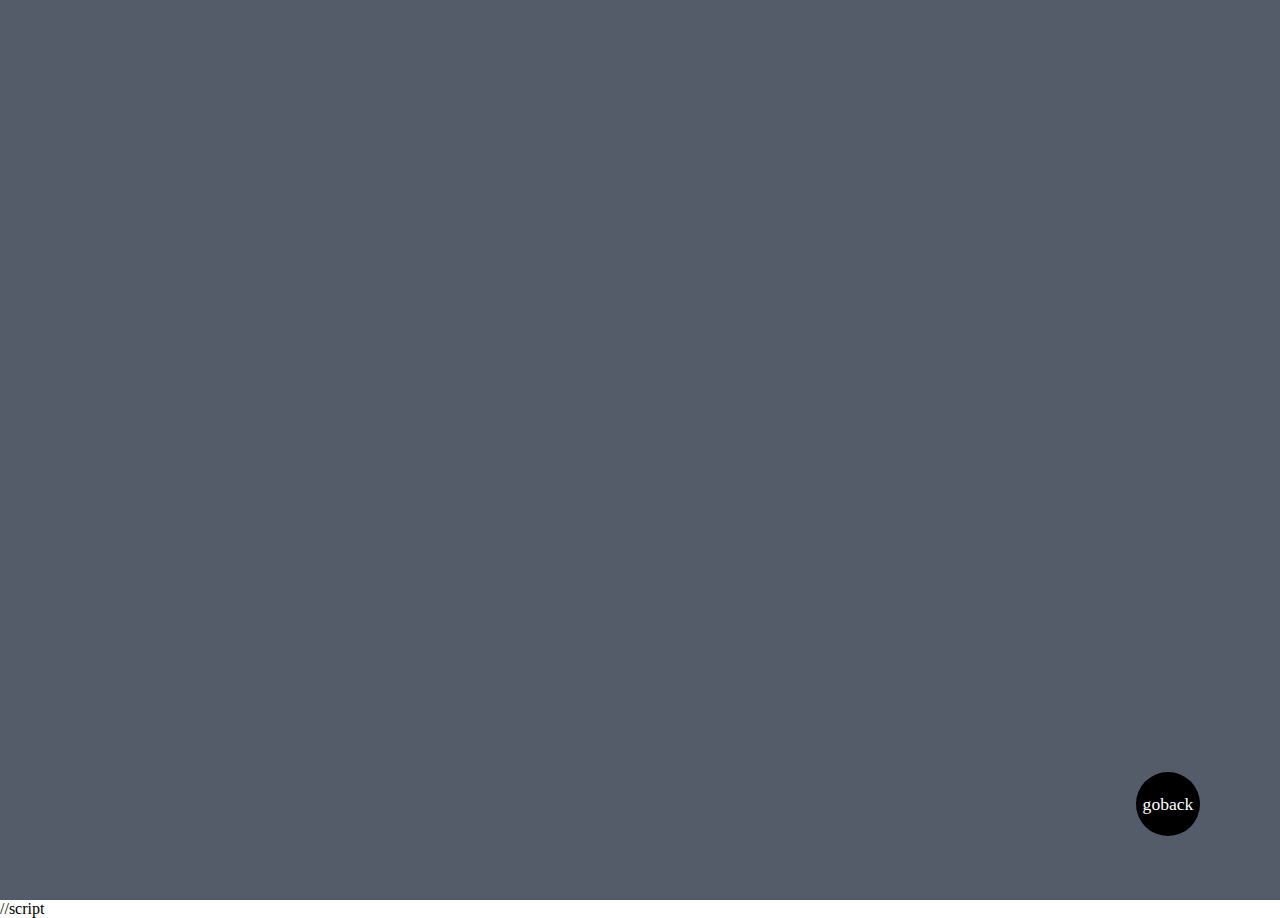
<file: gallery.html>
<!DOCTYPE html>
<html lang="en">
<head>
    <meta charset="UTF-8">
    <meta http-equiv="X-UA-Compatible" content="IE=edge">
    <meta name="viewport" content="width=device-width, initial-scale=1.0">
    <link rel="stylesheet" href="./gallerystyle.css">
    <title>Mygallery</title>
</head>
<body>
    <div class="gallery-cont">
    </div>
    <div class="backtocamera">
        goback
    </div>

    //script
    <script src="./db.js"></script>
    <script src="./galleryscript.js"></script>
</body>
</html>
</file>
<file: gallerystyle.css>
*{
    box-sizing: border-box;
}

body{
    margin: 0;
    padding: 0;
}

.backtocamera{
    height: 4rem;
    width: 4rem;
    background: black;
    color: white;
    font-size: 1.1rem;
    border-radius: 50%;
    display: flex;
    justify-content: center;
    align-items: center;
    position: absolute;
    right: 5rem;
    bottom: 4rem;
}
.backtocamera:hover{
    cursor: pointer;
}

.gallery-cont{
    height: 100vh;
    width: 100vw;
    background: #535c68;
    display: flex;
    flex-wrap: wrap;
    justify-content: center;
}

.media-cont{
    height: 12rem;
    width: 12rem;
    border: 2px solid white;
    background: transparent;
    margin: 2rem;
}
.action{
    height: 2rem;
    display: flex;
    justify-content: center;
    align-items: center;
}
.action:hover{
    cursor: pointer;
}
.media{
    height: calc(100% - 2rem - 2rem);
}
.media > *{
    height: 100%;
    width: 100%;
    object-fit: fill;
}

.download{
    color: white;
    background: black;
    border: 1px solid white;
    border-bottom: none;
    font-size: 20px;
}
.delet{
    background: red;
    font-size: 20px;
    color: white;
    border: 1px solid white;
    border-top: 1px solid white;
}
</file>
